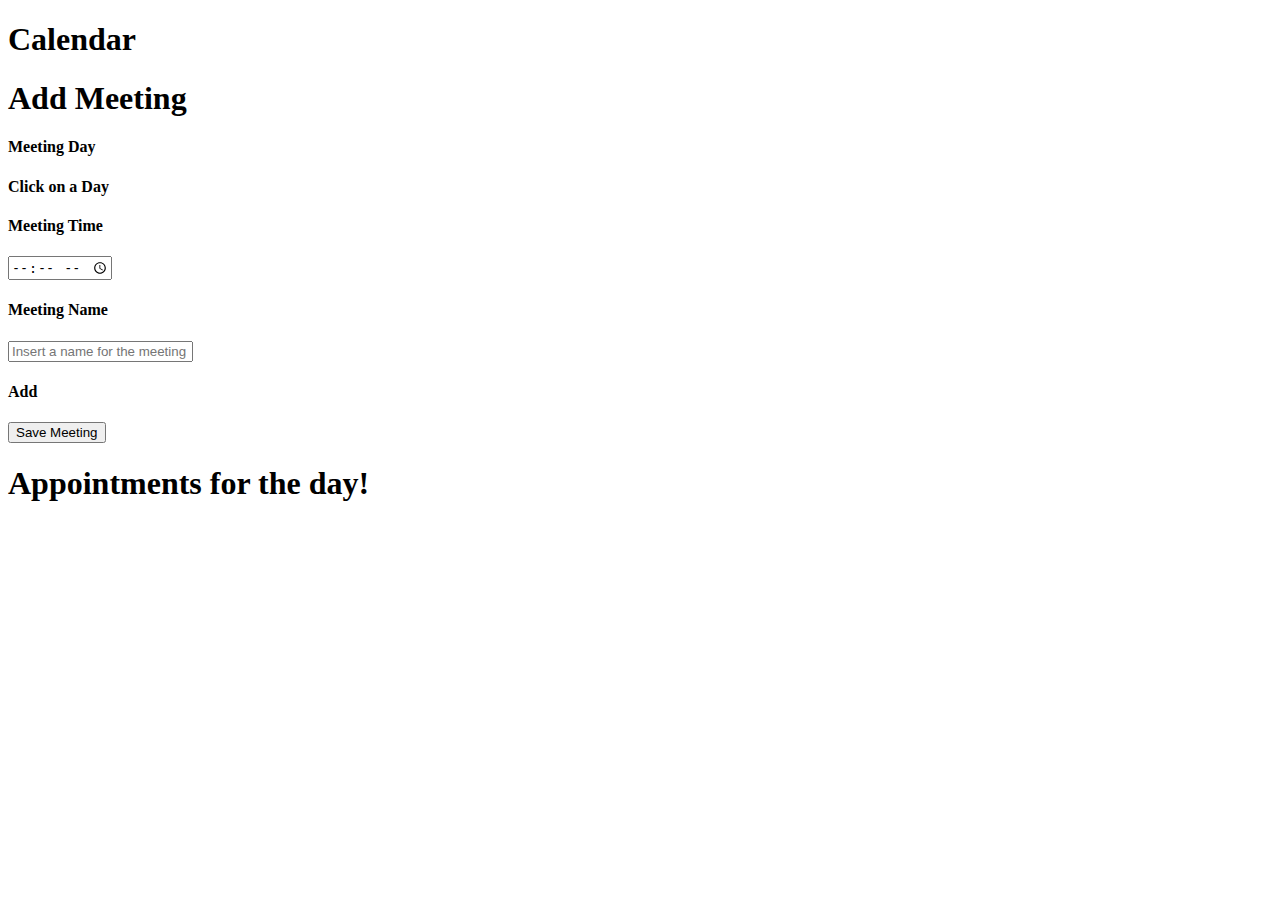
<file: index.html>
<!DOCTYPE html>

<html lang="en">
  <head>
    <meta charset="utf-8" />

    <title>Calendar</title>

    <link
      rel="stylesheet"
      href="https://fonts.googleapis.com/css?family=Nunito&display=swap"
    />

    <!-- <link rel="stylesheet" type="text/css" href="style.css" /> -->

    <style></style>
  </head>

  <body>
    <h1>Calendar</h1>

    <div id="calendar">
      <!-- day cells will be inserted here -->
    </div>

    <h1>Add Meeting</h1>

    <!-- add event form sections -->

    <div id="addMeeting">
      <div>
        <h4>Meeting Day</h4>

        <h4 id="meeting-day">Click on a Day</h4>
      </div>

      <div>
        <h4>Meeting Time</h4>

        <input type="time" id="meeting-time" />
      </div>

      <div>
        <h4>Meeting Name</h4>

        <input
          type="text"
          id="meeting-name"
          placeholder="Insert a name for the meeting"
        />
      </div>

      <div>
        <h4>Add</h4>

        <button onclick="saveMeeting()">Save Meeting</button>
      </div>
    </div>

    <div id="appointments">
      <h1>Appointments for the day!</h1>

      <ul id="appointment-list"></ul>
    </div>
    <script>
      //we need to calculate how many days there are in the current month
      //so we can create an appropriate number of cells

      // const daysInThisMonth = function () {
      //   let now = new Date(); //new Date() is THIS MOMENT in time
      //   let lastDateOfMonth = new Date(
      //     now.getFullYear(),
      //     now.getMonth() + 1,
      //     0
      //   );
      //   let numberOfDays = lastDateOfMonth.getDate();
      //   return numberOfDays; //this function returns the number of the current days
      // };

      window.onload = function () {
        let numberOfDays = 75; //this number of days has a value of the number of days in the current month

        let calendar = document.getElementById("calendar");

        for (let i = 0; i < numberOfDays; i++) {
          //lets create 30 divs, 30 cells fot the month April, a cell is an empty DIV
          let cell = document.createElement("div"); //creating on new div every time
          cell.classList.add("day"); //adding a list called day

          let day = document.createElement("h3"); //heading with the number into the cell
          day.innerText = i + 1; //the day to be added is i + 1 because it starts by 0

          calendar.appendChild(cell); //insert the day <h3> into the cell

          calendar.appendChild(cell); //adding the cell (with the number of the day) inside the calendar on the page
        }
      };
    </script>
  </body>
</html>
</file>
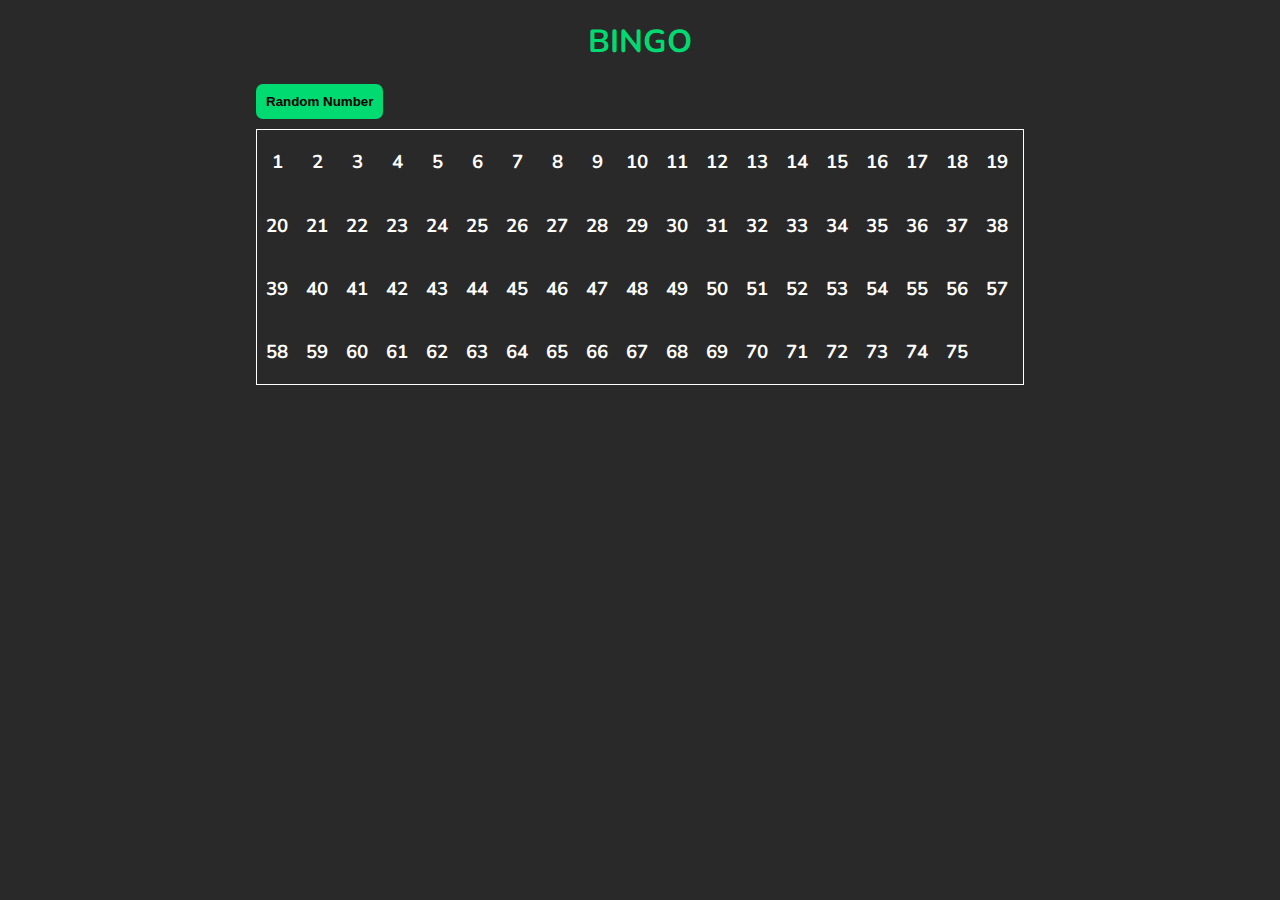
<file: completeCalendar.html>
<!DOCTYPE html>

<html lang="en">
  <head>
    <meta charset="utf-8" />

    <title>BINGO!</title>

    <link
      rel="stylesheet"
      href="https://fonts.googleapis.com/css?family=Nunito&display=swap"
    />

    <link rel="stylesheet" type="text/css" href="style.css" />

    <style></style>
  </head>

  <body>
    <h1>BINGO</h1>
    <div>
      <button onclick="highlightNumber()">Random Number</button>
    </div>
    <div id="calendar">
      <!-- day cells will be inserted here -->

      <!-- <div class="day"><h3>1</h3</div> -->
    </div>

    <script>
      //I need to alterate this for 75 cells, and they have nothing to
      //do with date, so I don't need to deal with new Date()

      // we need to calculate how many days are there in the current month
      //  so we can create an appropriate number of cells

      let appointments = [];

      window.onload = function () {
        let numberOfDays = 75;
        let cells = [];

        console.log(numberOfDays);

        let calendar = document.getElementById("calendar");

        for (let i = 0; i < numberOfDays; i++) {
          // let's create a cell, a square div
          cells.push(i + 1);

          let cell = document.createElement("div");

          // our cell is <div></div>

          cell.classList.add("day");

          // our cell is <div class="day"></div>

          let day = document.createElement("h3");

          //  day is <h3></h3>

          day.innerText = i + 1;

          //  day is <h3> 1 </h3>, or <h3> 2 </h3>

          // insert the h3 into the div

          cell.appendChild(day);

          // our cell with its title is in memory, but we need to add the cell to the calendar now

          calendar.appendChild(cell);

          appointments[i] = [];

          /* appointments is like:

            [

              [], [], [], [], [],

              [], [], [], [], [],

              [], [], [], [], [],

              [], [], [], [], [],

              ...

            ]

        */

          // appointments[18].push

          // cell.addEventListener('click', /*PUT YOUR FUNCTION HERE*/)

          cell.onclick = function (event) {
            // console.log(event.currentTarget);

            // event.currentTarget is the HTML element that we clicked on

            // I really need to remove it before assigning it to the new element

            // now I search for any element already containing the "selected" class

            let alreadySelectedElement = document.querySelector(".selected");

            // alreadySelectedElement is the previous selected element, if present

            // with the "selected" class in this moment in time

            // console.log(selected);

            if (alreadySelectedElement) {
              //   console.log("WE ALREADY HAVE A SELECTED ELEMENT");

              //   console.log("I WILL NOW REMOVE THE SELECTED CLASS FROM");

              //   console.log(alreadySelectedElement);

              // if there are already selected cells in the page

              // let's remove them from it

              // so let's remove the selected class from every other element

              alreadySelectedElement.classList.remove("selected");
            }

            // so now the slate will be clean every time

            event.currentTarget.classList.add("selected");

            let clickOnADayH4 = document.getElementById("meeting-day");

            clickOnADayH4.innerText = i + 1;

            let todayAppointments = appointments[i];

            if (todayAppointments.length > 0) {
              console.log("we have events here!");

              showAppointments(i);
            } else {
              console.log("no events for this day");

              document.getElementById("appointments").style.display = "none";
            }
          };
        }
        console.log(cells);
      };

      const highlightNumber = function () {
        let sortedNumber = Math.floor(Math.random() * 75) + 1;

        const cells = document.querySelectorAll(".day h3");
        console.log(sortedNumber, cells);
        cells[sortedNumber - 1].style.backgroundColor = "#00db71";
        cells[sortedNumber - 1].style.color = "black";
        cells[sortedNumber - 1].style.borderRadius = "50px";
      };
    </script>
  </body>
</html>
</file>
<file: style.css>
* {
  box-sizing: border-box;
  /* Thaigo said that "It will avoid those misalignments of the cells" */
}

body {
  background-color: #292929;

  color: white;

  font-family: "Nunito", sans-serif !important;

  max-width: 768px;

  margin: 0 auto;
}

#calendar {
  width: 100%;

  margin-bottom: 20px;

  border: 1px solid white;
}

.day {
  display: inline-block;

  width: 40px;

  text-align: center;

  min-height: 40px;
}

h1 {
  text-align: center;

  margin-top: 20px;

  color: #00db71;

  font-weight: bold;

  text-transform: uppercase;
}

#addMeeting {
  display: flex;

  justify-content: space-between;

  align-items: center;
}

#addMeeting div {
  text-align: center;
}

input,
button {
  background-color: #00db71;

  color: rgb(80, 80, 80);

  border: 0;

  padding: 10px;

  font-weight: bold;

  border-radius: 7px;

  margin-bottom: 10px;
}

button {
  color: black;
}

::placeholder {
  color: rgb(80, 80, 80);
}

.selected {
  border: 1px solid white;
}

.selected h3 {
  font-weight: bolder;
}

#appointments {
  margin-top: 50px;

  display: none;
}

ul {
  padding: 0;

  list-style-type: none;
}

li {
  overflow: hidden;

  text-overflow: ellipsis;
}

.with-event {
  color: #00ff84;
}
</file>
